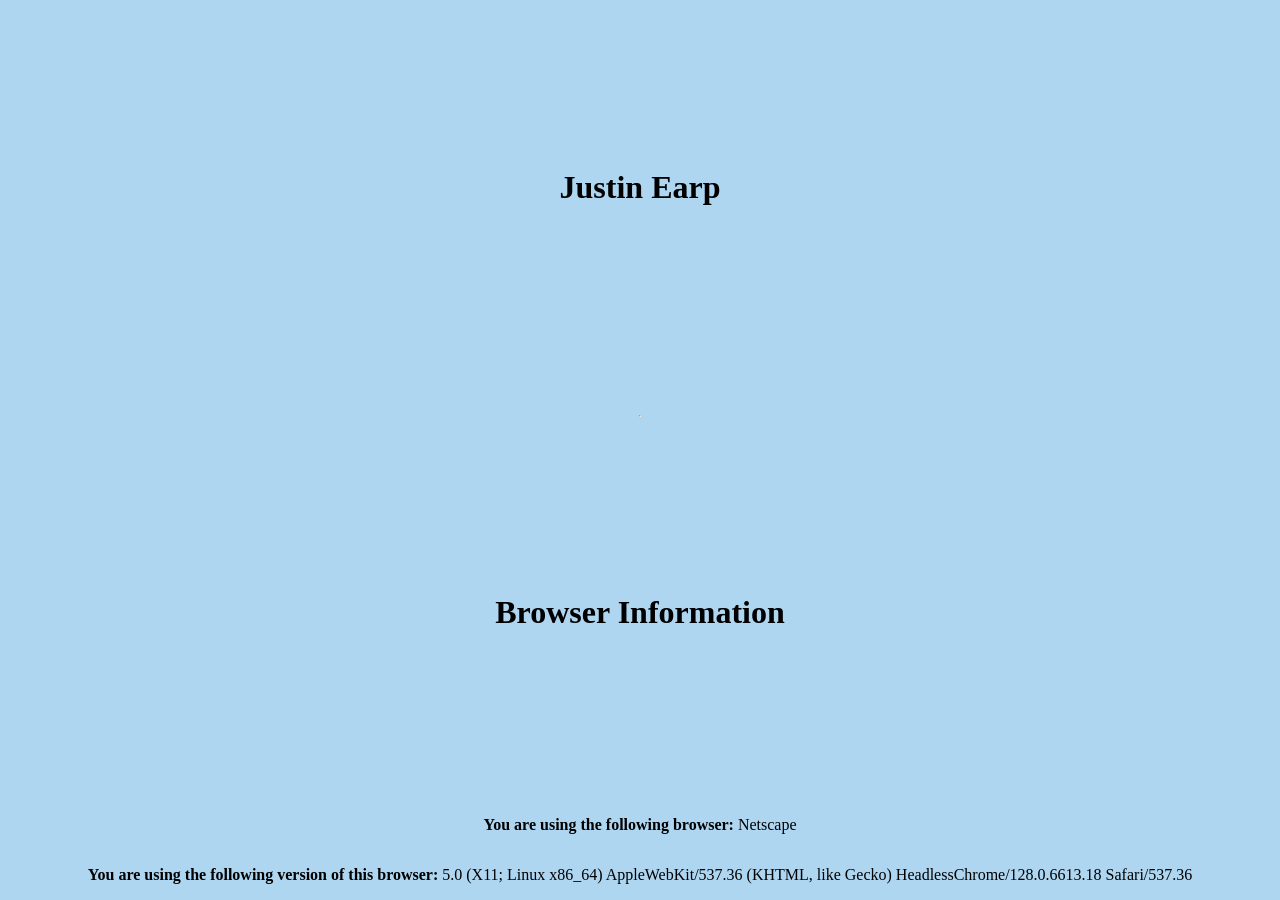
<file: Index.html>
<!DOCTYPE html>
<html lang="en">
<head>
<meta charset="utf-8">
<meta name="viewport" content="width=device-width, initial-scale=1.0">
<title>Assignment 1</title>
<link rel="stylesheet" type="text/css" href="/css/Assignment1.css">
</head>
<body>
<h1>Justin Earp</h1>
<p id="browser-info"></p> <!-- Browser Information Display-->
<hr>
<script>
    let browserName = navigator.appName;
    let browserVersion = navigator.appVersion;

    document.write("<h1>Browser Information</h1>");
    document.write("<p><strong>You are using the following browser:</strong> " + browserName + "</p>");
    document.write("<p><strong>You are using the following version of this browser:</strong> " + browserVersion + "</p>");
</script>
</body>
</html>
</file>
<file: css/Assignment1.css>
body, html, h1 {
    background-color: #AED6F1; /* Background color per assignment, light blue,*/
    display: flex; /* flexbox on the body */
    margin: 0;
    height: 100%;
    justify-content: center;
    align-items: center;
    text-align: center;
    flex-direction: column; /*centering for all html elements including h1 */
}
/*mobile response*/
@media (max-width: 768px) {
    body, html {
        width: 100%;
        flex-direction: column;
    }
}
</file>
